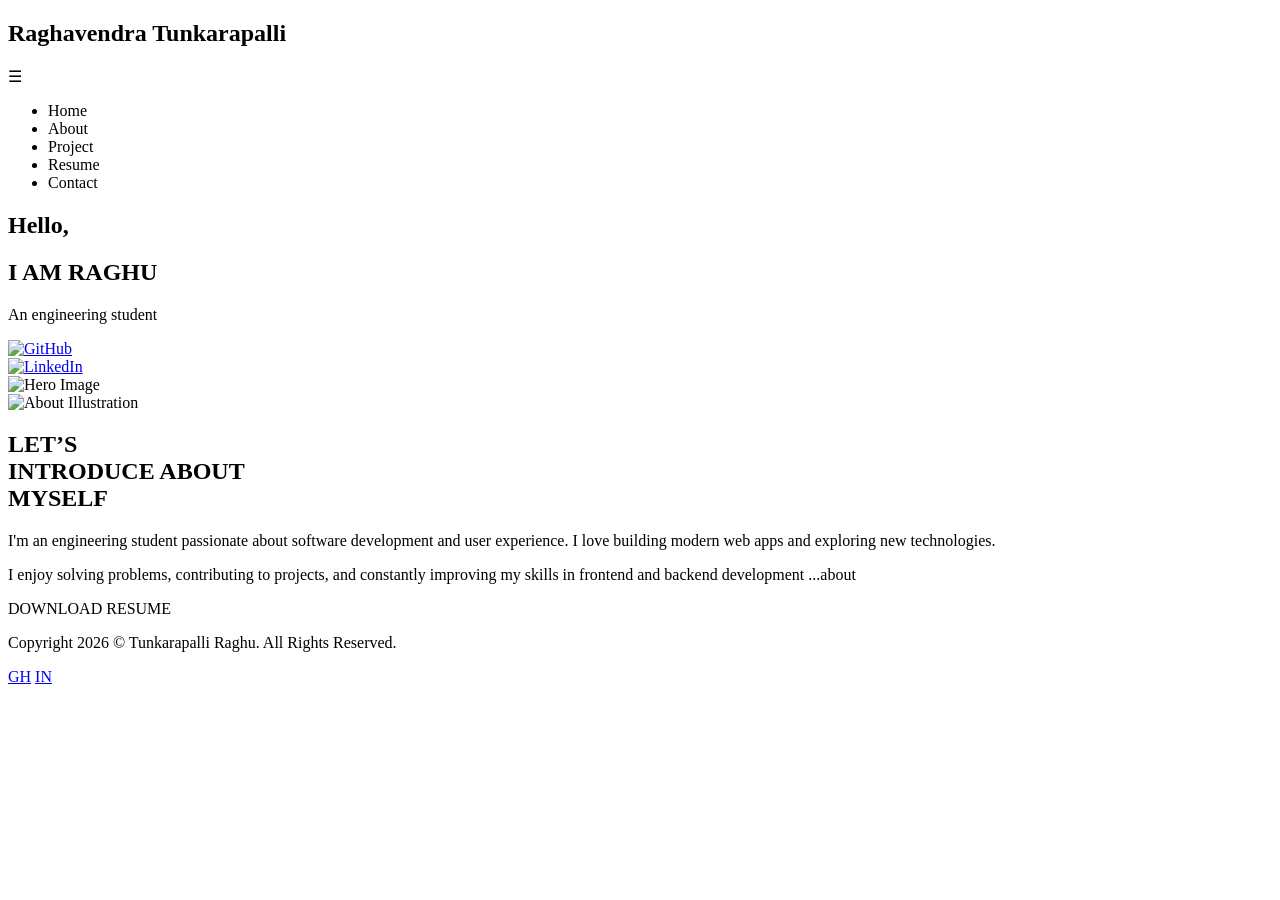
<file: src/main/resources/templates/index.html>
<!DOCTYPE html>
<html lang="en" xmlns:th="http://www.thymeleaf.org">
<head>
  <meta charset="UTF-8" />
  <meta name="viewport" content="width=device-width, initial-scale=1.0"/>
  <title>Portfolio</title>
  
   <link rel="icon" type="image/jpeg" th:href="@{/images/fevical.WEBP}" />
  <link rel="stylesheet" th:href="@{/css/style.css}" />
</head>
<body>

  <!-- Navigation Bar -->
  <nav class="navbar">
    <h2 class="navbar-title">Raghavendra Tunkarapalli</h2> <!-- Added title -->
    <div class="hamburger" id="hamburger">&#9776;</div>
    <ul class="nav-menu" id="nav-menu">
      <li><a th:href="@{/}" class="active">Home</a></li>
      <li><a th:href="@{/about}">About</a></li>
      <li><a th:href="@{/project}">Project</a></li>
      <li><a th:href="@{/resume}">Resume</a></li>
      <li><a th:href="@{/contact}">Contact</a></li>
    </ul>
  </nav>

  <!-- Hero Section -->
  <section id="home" class="main-section">
    <div class="hero-container">
      <div class="main-text">
        <h2>Hello,</h2>
        <h1>I AM RAGHU</h1>
        <p>An engineering student</p>
<div class="social-links-main">
  <div class="social-links1">
    <a href="https://github.com/raghavendra-tunkarapalli" target="_blank" aria-label="GitHub">
      <img th:src="@{/images/github.png}" alt="GitHub" class="github-icon">
    </a>
  </div>
  <div class="social-links2">
     <a href="https://www.linkedin.com/in/raghavendra-tunkarapalli/" target="_blank" aria-label="LinkedIn">
    <img th:src="@{/images/linkedin.webp}" alt="LinkedIn" class="linkedin-icon">
    </a>
  </div>
</div>

      </div>

      <!-- Updated hero image wrapper for blob effect -->
      <div class="hero-image-wrapper">
        <img th:src="@{/images/index-main-image.png}" alt="Hero Image" class="hero-image" />
      </div>
    </div>
  </section>

    <!-- About Section -->
  <section class="index-first-section">
    <div class="index-first-container">
      <div class="index-left">
        <img th:src="@{/images/index-image1.png}" alt="About Illustration" />
      </div>
      <div class="index-right">
        <h2>LET’S<br><span>INTRODUCE ABOUT<br>MYSELF</span></h2>
        <p>
          I'm an engineering student passionate about software development and user experience.
          I love building modern web apps and exploring new technologies.
        </p>
        <p>
          I enjoy solving problems, contributing to projects, and constantly improving my skills in frontend and backend development
          <a th:href="@{/about}">...about</a>
        </p>
        <a th:href="@{/RaghavendraTunkarapalli.pdf}" download class="btn-download">
          DOWNLOAD RESUME
        </a>
      </div>
    </div>
  </section>

<!-- footer section -->
  <div class="container">
  <footer class="footer">
    <p class="mb-0">
      Copyright 
      <script>document.write(new Date().getFullYear())</script> &copy; 
      <a th:href="@{/}" target="_blank">Tunkarapalli Raghu</a>. 
      All Rights Reserved.
    </p>
    <div class="social-links">
      <a href="https://github.com/raghavendra-tunkarapalli" class="link" aria-label="github" target="_blank">GH</a>
      <a href="https://www.linkedin.com/in/raghavendra-tunkarapalli/" class="link" aria-label="linkedin" target="_blank">IN</a>
    </div>
  </footer>
</div>


  <!-- Link to External JavaScript File -->
  <script th:src="@{/js/script.js}"></script>
</body>
</html>
</file>
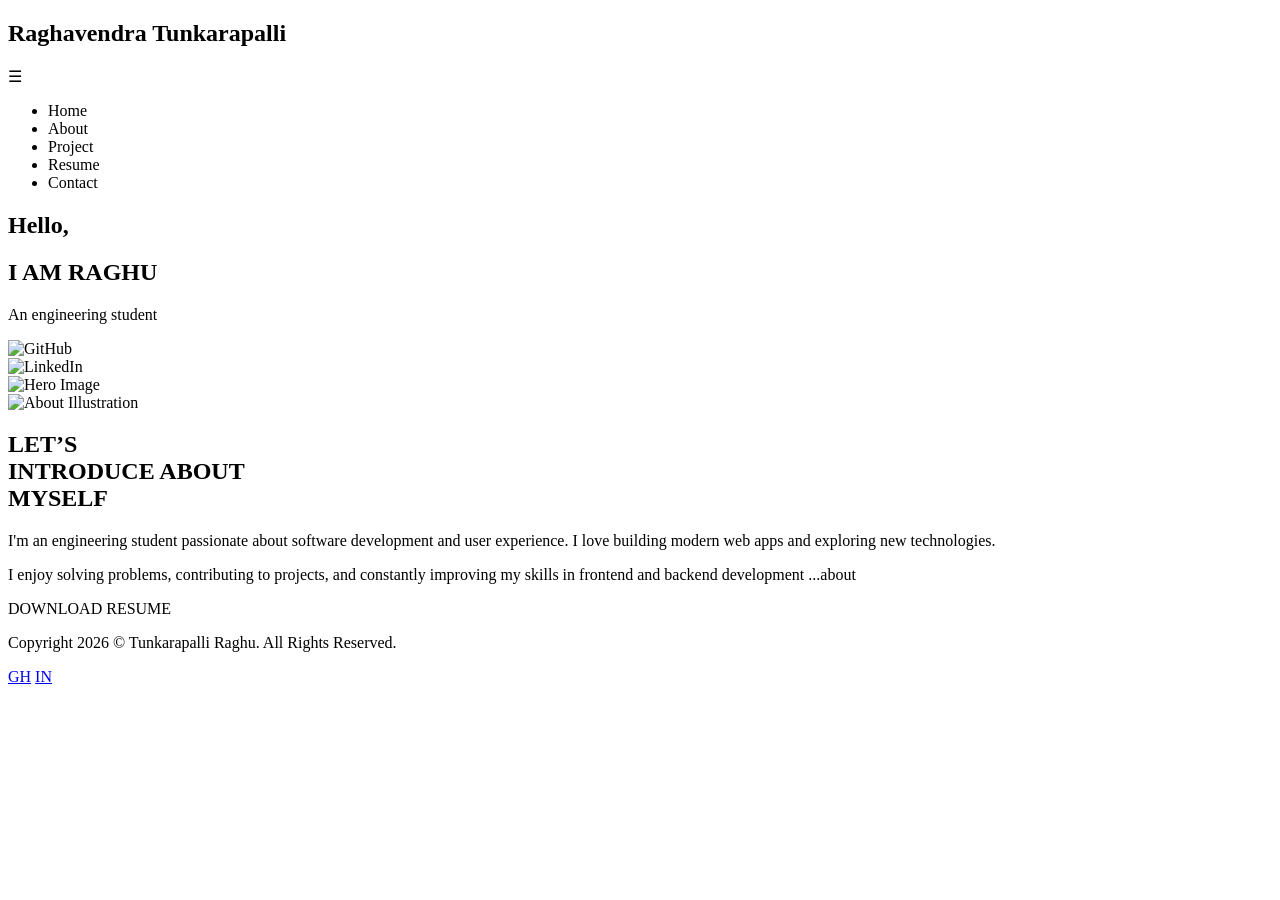
<file: OneDrive/Documents/myportfolio/src/main/resources/templates/index.html>
<!DOCTYPE html>
<html lang="en" xmlns:th="http://www.thymeleaf.org">
<head>
  <meta charset="UTF-8" />
  <meta name="viewport" content="width=device-width, initial-scale=1.0"/>
  <title>Portfolio</title>
  
   <link rel="icon" type="image/jpeg" th:href="@{/images/fevical.WEBP}" />
  <link rel="stylesheet" th:href="@{/css/style.css}" />
</head>
<body>

  <!-- Navigation Bar -->
  <nav class="navbar">
    <h2 class="navbar-title">Raghavendra Tunkarapalli</h2> <!-- Added title -->
    <div class="hamburger" id="hamburger">&#9776;</div>
    <ul class="nav-menu" id="nav-menu">
      <li><a th:href="@{/}" class="active">Home</a></li>
      <li><a th:href="@{/about}">About</a></li>
      <li><a th:href="@{/project}">Project</a></li>
      <li><a th:href="@{/resume}">Resume</a></li>
      <li><a th:href="@{/contact}">Contact</a></li>
    </ul>
  </nav>

  <!-- Hero Section -->
  <section id="home" class="main-section">
    <div class="hero-container">
      <div class="main-text">
        <h2>Hello,</h2>
        <h1>I AM RAGHU</h1>
        <p>An engineering student</p>
<div class="social-links-main">
  <div class="social-links1">
    <img th:src="@{/images/github.png}" alt="GitHub" class="github-icon">
  </div>
  <div class="social-links2">
    <img th:src="@{/images/linkedin.webp}" alt="LinkedIn" class="linkedin-icon">
  </div>
</div>

      </div>

      <!-- Updated hero image wrapper for blob effect -->
      <div class="hero-image-wrapper">
        <img th:src="@{/images/index-main-image.png}" alt="Hero Image" class="hero-image" />
      </div>
    </div>
  </section>

    <!-- About Section -->
  <section class="index-first-section">
    <div class="index-first-container">
      <div class="index-left">
        <img th:src="@{/images/index-image1.png}" alt="About Illustration" />
      </div>
      <div class="index-right">
        <h2>LET’S<br><span>INTRODUCE ABOUT<br>MYSELF</span></h2>
        <p>
          I'm an engineering student passionate about software development and user experience.
          I love building modern web apps and exploring new technologies.
        </p>
        <p>
          I enjoy solving problems, contributing to projects, and constantly improving my skills in frontend and backend development
          <a th:href="@{/about}">...about</a>
        </p>
        <a th:href="@{/RaghavendraTunkarapalli.pdf}" download class="btn-download">
          DOWNLOAD RESUME
        </a>
      </div>
    </div>
  </section>

<!-- footer section -->
  <div class="container">
  <footer class="footer">
    <p class="mb-0">
      Copyright 
      <script>document.write(new Date().getFullYear())</script> &copy; 
      <a th:href="@{/}" target="_blank">Tunkarapalli Raghu</a>. 
      All Rights Reserved.
    </p>
    <div class="social-links">
      <a href="https://github.com/raghavendra-tunkarapalli" class="link" aria-label="github" target="_blank">GH</a>
      <a href="https://www.linkedin.com/in/raghavendra-tunkarapalli/" class="link" aria-label="linkedin" target="_blank">IN</a>
    </div>
  </footer>
</div>


  <!-- Link to External JavaScript File -->
  <script th:src="@{/js/script.js}"></script>
</body>
</html>
</file>
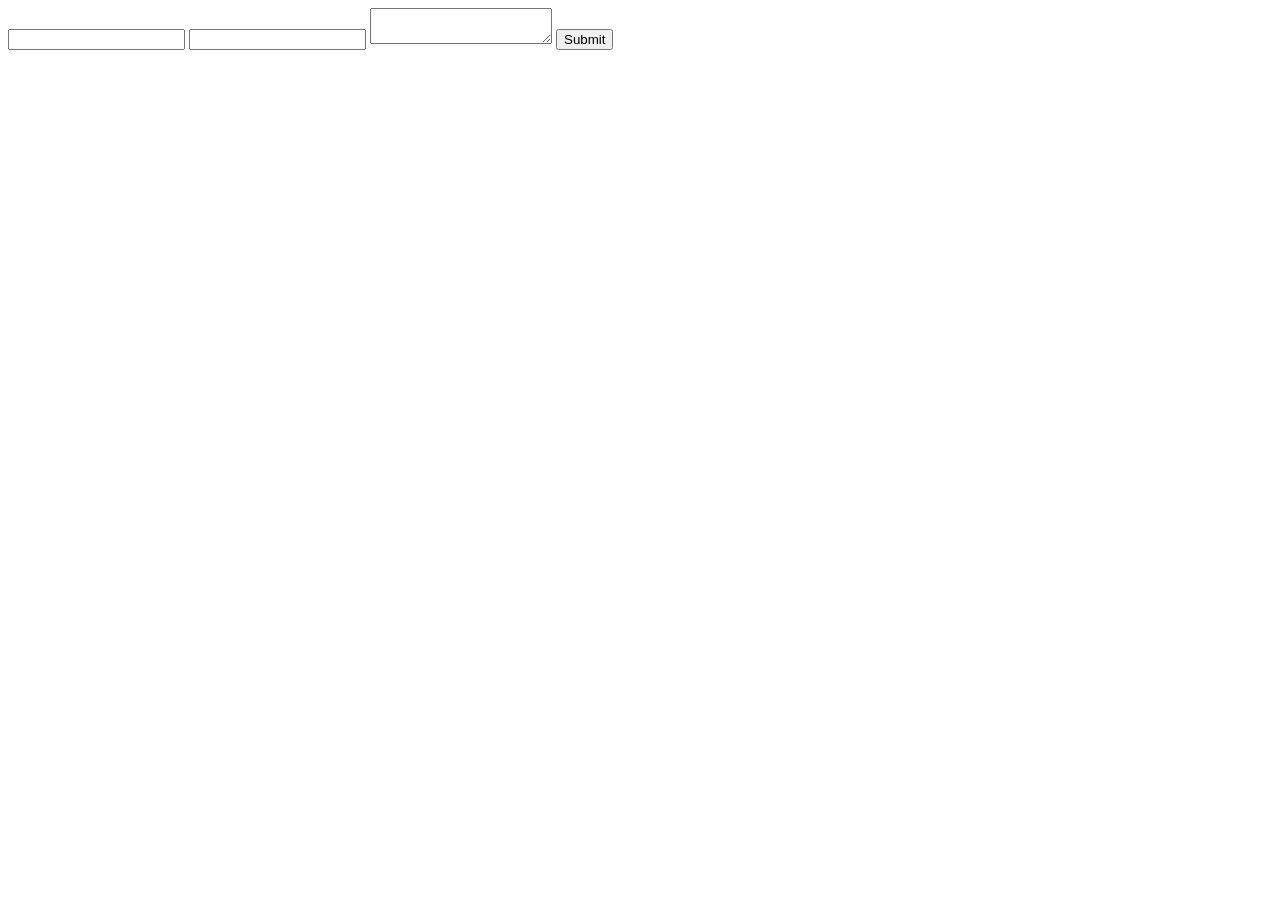
<file: frontend/public/contact.html>
<!DOCTYPE html>
<html lang="en">
<head>
  <meta charset="UTF-8">
  <title>Contact Form</title>
</head>
<body>
  <!-- Netlify static form crawler definition -->
  <form name="contact" method="POST" data-netlify="true" netlify-honeypot="bot-field" action="/success">
    <input type="hidden" name="form-name" value="contact" />
    <input type="hidden" name="bot-field" />
    <input type="text" name="name" />
    <input type="email" name="email" />
    <textarea name="message"></textarea>
    <button type="submit">Submit</button>
  </form>
</body>
</html>
</file>
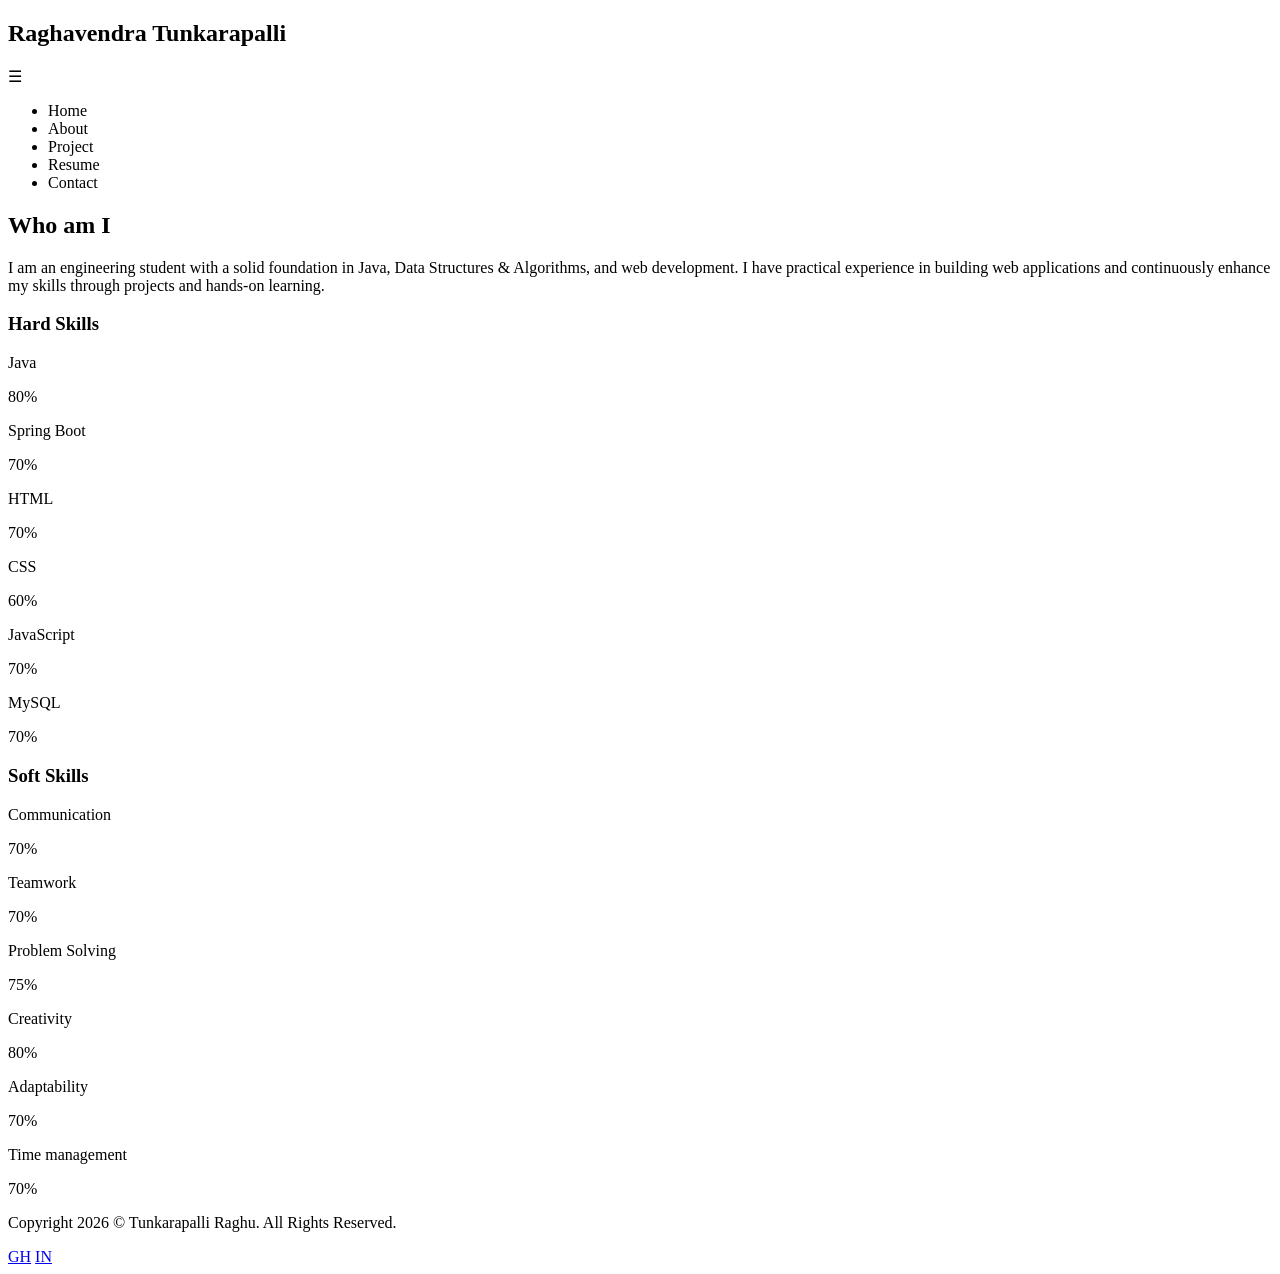
<file: src/main/resources/templates/about.html>
<!DOCTYPE html>
<html lang="en" xmlns:th="http://www.thymeleaf.org">
<head>
  <meta charset="UTF-8" />
  <meta name="viewport" content="width=device-width, initial-scale=1.0"/>
  <title>About</title>
  <link rel="icon" type="image/webp" th:href="@{/images/fevical.WEBP}" />
  <link rel="stylesheet" th:href="@{/css/style.css}" />
</head>
<body>

  <!-- Navigation Bar -->
  <!-- Navigation Bar -->
  <nav class="navbar">
    <h2 class="navbar-title">Raghavendra Tunkarapalli</h2> <!-- Added title -->
    <div class="hamburger" id="hamburger">&#9776;</div>
    <ul class="nav-menu" id="nav-menu">
      <li><a th:href="@{/}" class="active">Home</a></li>
      <li><a th:href="@{/about}">About</a></li>
      <li><a th:href="@{/project}">Project</a></li>
      <li><a th:href="@{/resume}">Resume</a></li>
      <li><a th:href="@{/contact}">Contact</a></li>
    </ul>
  </nav>


  <!-- About Section -->
  <section id="about-section" class="about-section">
    <div class="about-container">
      <h2>Who am I</h2>
        <p>
          I am an engineering student with a solid foundation in Java, Data Structures & Algorithms, and web development. I have practical experience in building web applications and continuously enhance my skills through projects and hands-on learning.
        </p>
        <div class="skills-section">
  <!-- Hard Skills (Left) -->
  <div class="hard-skill-container">
    <h3>Hard Skills</h3>
    <p class="hard-skill-name">Java</p>
    <div class="hard-skill-bar">
      <div class="hard-skill-fill" style="width: 80%;">
        <span class="hard-skill-percent">80%</span>
      </div>
    </div>

    <p class="hard-skill-name">Spring Boot</p>
    <div class="hard-skill-bar">
      <div class="hard-skill-fill" style="width: 70%;">
        <span class="hard-skill-percent">70%</span>
      </div>
    </div>

    <p class="hard-skill-name">HTML</p>
    <div class="hard-skill-bar">
      <div class="hard-skill-fill" style="width: 70%;">
        <span class="hard-skill-percent">70%</span>
      </div>
    </div>

    <p class="hard-skill-name">CSS</p>
    <div class="hard-skill-bar">
      <div class="hard-skill-fill" style="width: 60%;">
        <span class="hard-skill-percent">60%</span>
      </div>
    </div>

    <p class="hard-skill-name">JavaScript</p>
    <div class="hard-skill-bar">
      <div class="hard-skill-fill" style="width: 70%;">
        <span class="hard-skill-percent">70%</span>
      </div>
    </div>
    <p class="hard-skill-name">MySQL</p>
    <div class="hard-skill-bar">
      <div class="hard-skill-fill" style="width: 70%;">
        <span class="hard-skill-percent">70%</span>
      </div>
    </div>
  </div>

  <!-- Soft Skills (Right) -->
  <div class="soft-skill-container">
    <h3>Soft Skills</h3>
    <p class="soft-skill-name">Communication</p>
    <div class="soft-skill-bar">
      <div class="soft-skill-fill" style="width: 70%;">
        <span class="soft-skill-percent">70%</span>
      </div>
    </div>

    <p class="soft-skill-name">Teamwork</p>
    <div class="soft-skill-bar">
      <div class="soft-skill-fill" style="width: 70%;">
        <span class="soft-skill-percent">70%</span>
      </div>
    </div>

    <p class="soft-skill-name">Problem Solving</p>
    <div class="soft-skill-bar">
      <div class="soft-skill-fill" style="width: 75%;">
        <span class="soft-skill-percent">75%</span>
      </div>
    </div>

    <p class="soft-skill-name">Creativity</p>
    <div class="soft-skill-bar">
      <div class="soft-skill-fill" style="width: 80%;">
        <span class="soft-skill-percent">80%</span>
      </div>
    </div>

    <p class="soft-skill-name">Adaptability</p>
    <div class="soft-skill-bar">
      <div class="soft-skill-fill" style="width: 70%;">
        <span class="soft-skill-percent">70%</span>
      </div>
    </div>
    <p class="soft-skill-name">Time management</p>
    <div class="soft-skill-bar">
      <div class="soft-skill-fill" style="width: 70%;">
        <span class="soft-skill-percent">70%</span>
      </div>
    </div>
  </div>
</div>
    </div>
  </section>

  <!-- footer section -->
  <div class="container">
  <footer class="footer">
    <p class="mb-0">
      Copyright 
      <script>document.write(new Date().getFullYear())</script> &copy; 
      <a th:href="@{/}" target="_blank">Tunkarapalli Raghu</a>. 
      All Rights Reserved.
    </p>
    <div class="social-links">
      <a href="https://github.com/raghavendra-tunkarapalli" class="link" aria-label="github" target="_blank">GH</a>
      <a href="https://www.linkedin.com/in/raghavendra-tunkarapalli/" class="link" aria-label="linkedin" target="_blank">IN</a>
    </div>
  </footer>
</div>

  <script th:src="@{/js/script.js}"></script>
</body>
</html>
</file>
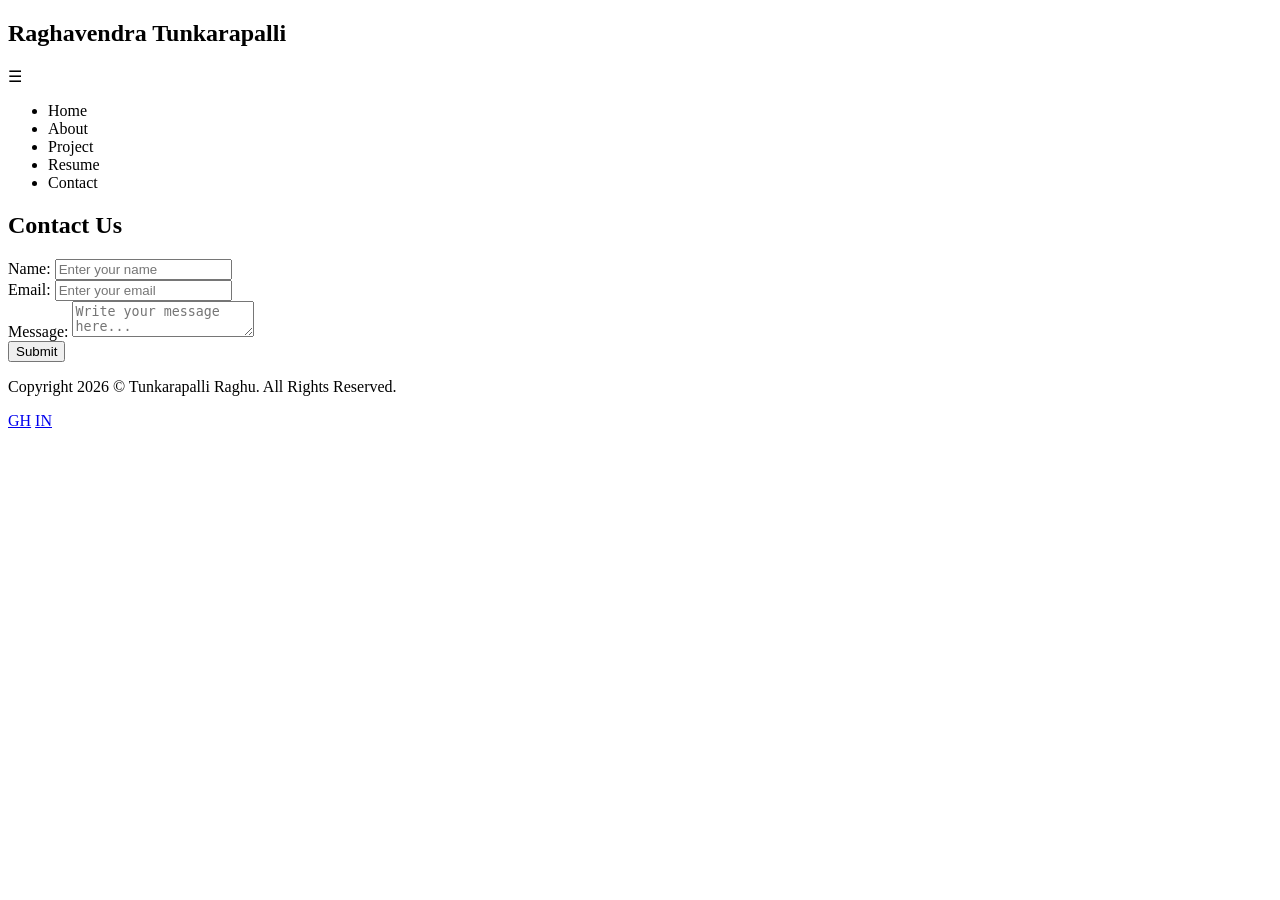
<file: src/main/resources/templates/contact.html>
<!DOCTYPE html>
<html lang="en" xmlns:th="http://www.thymeleaf.org">
<head>
  <meta charset="UTF-8" />
  <meta name="viewport" content="width=device-width, initial-scale=1.0"/>
  <title>Contact</title>
  
  <link rel="icon" type="image/jpeg" th:href="@{/images/fevical.WEBP}" />
  <link rel="stylesheet" th:href="@{/css/style.css}" />
</head>
<body>

  <!-- Navigation Bar -->
  <nav class="navbar">
    <h2 class="navbar-title">Raghavendra Tunkarapalli</h2> <!-- Added title -->
    <div class="hamburger" id="hamburger">&#9776;</div>
    <ul class="nav-menu" id="nav-menu">
      <li><a th:href="@{/}">Home</a></li>
      <li><a th:href="@{/about}">About</a></li>
      <li><a th:href="@{/project}">Project</a></li>
      <li><a th:href="@{/resume}">Resume</a></li>
      <li><a th:href="@{/contact}" class="active">Contact</a></li>
    </ul>
  </nav>

  <!-- Contact Section -->
  <section id="contact" class="about-section">
    <div class="form-container">
      <h2>Contact Us</h2>

      <!-- Bind form to Contact object -->
      <form th:action="@{/submit}" th:object="${contact}" method="post">

          <div class="form-group">
              <label for="name">Name:</label>
              <input type="text" id="name" th:field="*{name}" placeholder="Enter your name" required>
          </div>

          <div class="form-group">
              <label for="email">Email:</label>
              <input type="email" id="email" th:field="*{email}" placeholder="Enter your email" required>
          </div>

          <div class="form-group">
              <label for="message">Message:</label>
              <textarea id="message" th:field="*{message}" placeholder="Write your message here..." required></textarea>
          </div>

          <button type="submit" class="btn">Submit</button>
      </form>
    </div>
  </section>

  <!-- footer section -->
  <div class="container">
  <footer class="footer">
    <p class="mb-0">
      Copyright 
      <script>document.write(new Date().getFullYear())</script> &copy; 
      <a th:href="@{/}" target="_blank">Tunkarapalli Raghu</a>. 
      All Rights Reserved.
    </p>
    <div class="social-links">
      <a href="https://github.com/raghavendra-tunkarapalli" class="link" aria-label="github" target="_blank">GH</a>
      <a href="https://www.linkedin.com/in/raghavendra-tunkarapalli/" class="link" aria-label="linkedin" target="_blank">IN</a>
    </div>
  </footer>
</div>

  <script th:src="@{/js/script.js}"></script>
</body>
</html>
</file>
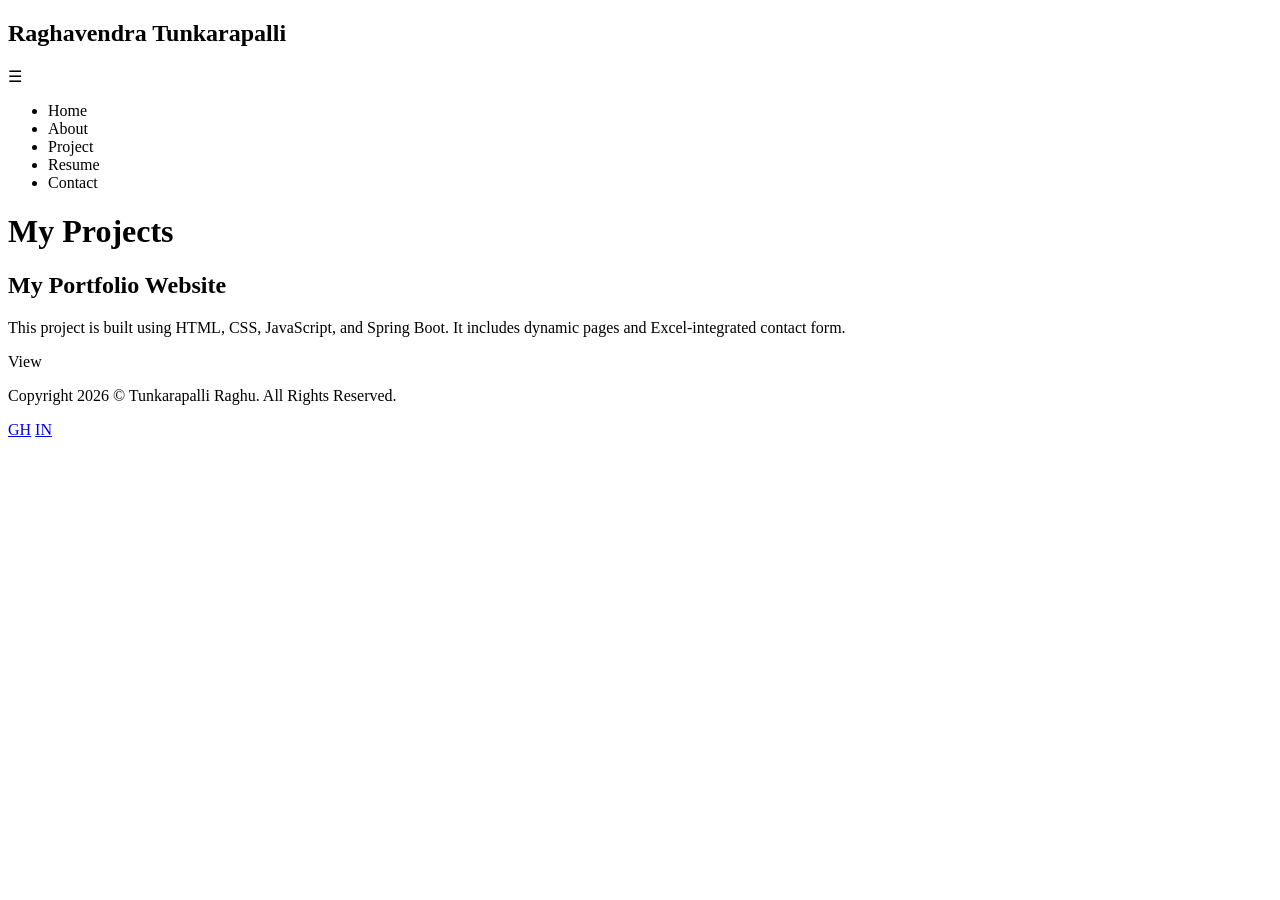
<file: src/main/resources/templates/project.html>
<!DOCTYPE html>
<html lang="en" xmlns:th="http://www.thymeleaf.org">
<head>
  <meta charset="UTF-8" />
  <meta name="viewport" content="width=device-width, initial-scale=1.0"/>
  <title>Project</title>
  <link rel="icon" type="image/jpeg" th:href="@{/images/fevical.WEBP}" />
  <link rel="stylesheet" th:href="@{/css/style.css}" />
</head>
<body>

  <!-- Navigation Bar -->
  <nav class="navbar">
    <h2 class="navbar-title">Raghavendra Tunkarapalli</h2> <!-- Added title -->
    <div class="hamburger" id="hamburger">&#9776;</div>
    <ul class="nav-menu" id="nav-menu">
      <li><a th:href="@{/}" class="active">Home</a></li>
      <li><a th:href="@{/about}">About</a></li>
      <li><a th:href="@{/project}">Project</a></li>
      <li><a th:href="@{/resume}">Resume</a></li>
      <li><a th:href="@{/contact}">Contact</a></li>
    </ul>
  </nav>

  <!-- Project Section -->
  <!--  Main Section Title -->
  <h1 class="project-heading">My Projects</h1>

<!-- 📦 Project Card -->
<div class="project-card">
  <h2>My Portfolio Website</h2>
  <p>This project is built using HTML, CSS, JavaScript, and Spring Boot. It includes dynamic pages and Excel-integrated contact form.</p>
  <a th:href="@{ / }" class="btn">View</a>
</div>

<!-- footer section -->
  <div class="container">
  <footer class="footer">
    <p class="mb-0">
      Copyright 
      <script>document.write(new Date().getFullYear())</script> &copy; 
      <a th:href="@{/}" target="_blank">Tunkarapalli Raghu</a>. 
      All Rights Reserved.
    </p>
    <div class="social-links">
      <a href="https://github.com/raghavendra-tunkarapalli" class="link" aria-label="github" target="_blank">GH</a>
      <a href="https://www.linkedin.com/in/raghavendra-tunkarapalli/" class="link" aria-label="linkedin" target="_blank">IN</a>
    </div>
  </footer>
</div>

  <script th:src="@{/js/script.js}"></script>
</body>
</html>
</file>
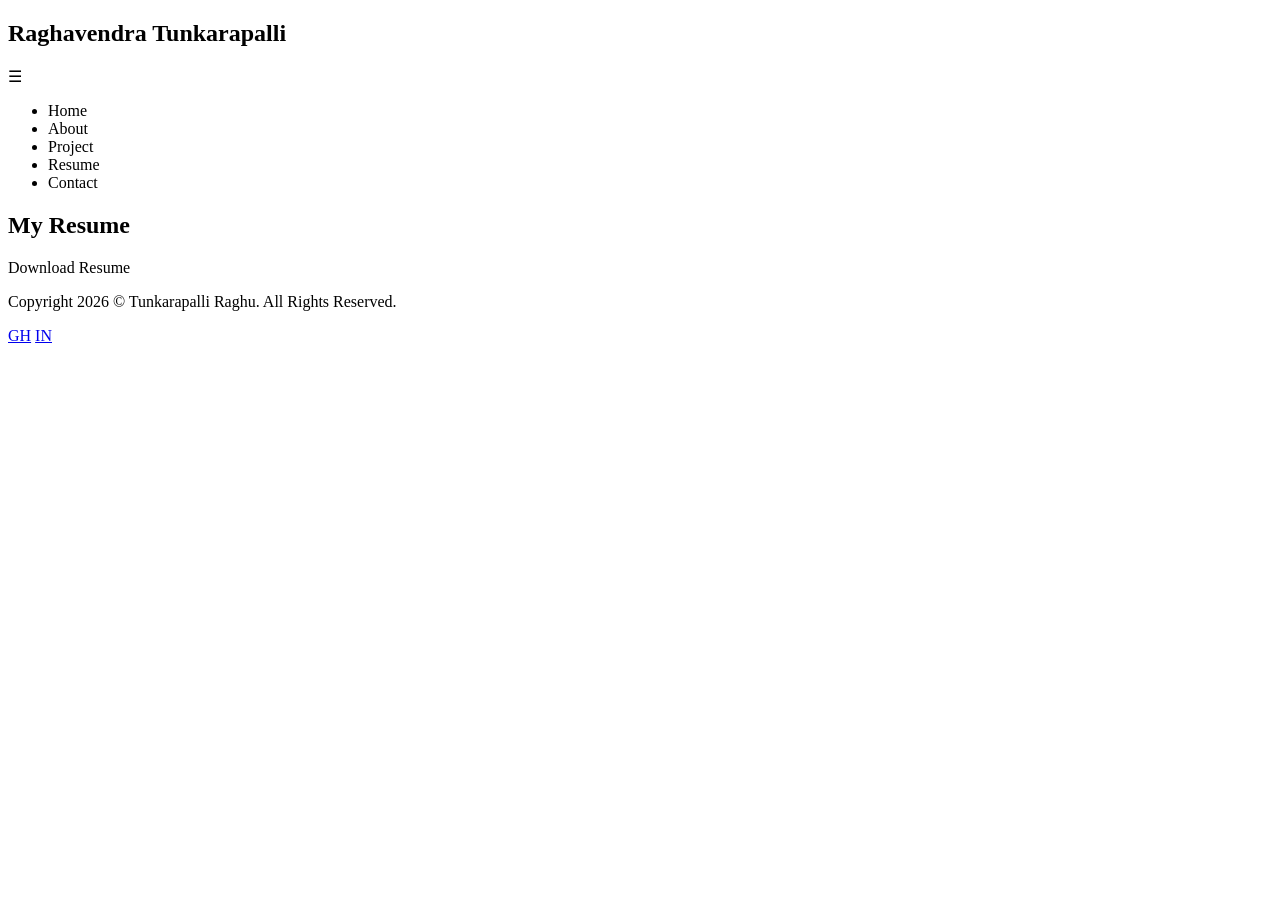
<file: src/main/resources/templates/resume.html>
<!DOCTYPE html>
<html lang="en" xmlns:th="http://www.thymeleaf.org">
<head>
  <meta charset="UTF-8" />
  <meta name="viewport" content="width=device-width, initial-scale=1.0"/>
  <title>Resume</title>
  <link rel="icon" type="image/jpeg" th:href="@{/images/fevical.WEBP}" />
  <link rel="stylesheet" th:href="@{/css/style.css}" />
</head>
<body>

  <!-- Navigation Bar -->
  <nav class="navbar">
    <h2 class="navbar-title">Raghavendra Tunkarapalli</h2> <!-- Added title -->
    <div class="hamburger" id="hamburger">&#9776;</div>
    <ul class="nav-menu" id="nav-menu">
      <li><a th:href="@{/}" class="active">Home</a></li>
      <li><a th:href="@{/about}">About</a></li>
      <li><a th:href="@{/project}">Project</a></li>
      <li><a th:href="@{/resume}">Resume</a></li>
      <li><a th:href="@{/contact}">Contact</a></li>
    </ul>
  </nav>

  <!-- Resume Content -->
  <section class="resume-section">
    <div class="resume-container">
      <h1>My Resume</h1>
      <a th:href="@{/RaghavendraTunkarapalli.pdf}" download class="download-btn">Download Resume</a>
    </div>
  </section>

<!-- footer section -->
  <div class="container">
  <footer class="footer">
    <p class="mb-0">
      Copyright 
      <script>document.write(new Date().getFullYear())</script> &copy; 
      <a th:href="@{/}" target="_blank">Tunkarapalli Raghu</a>. 
      All Rights Reserved.
    </p>
    <div class="social-links">
      <a href="https://github.com/raghavendra-tunkarapalli" class="link" aria-label="github" target="_blank">GH</a>
      <a href="https://www.linkedin.com/in/raghavendra-tunkarapalli/" class="link" aria-label="linkedin" target="_blank">IN</a>
    </div>
  </footer>
</div>

  <!-- External JavaScript -->
  <script th:src="@{/js/script.js}"></script>
</body>
</html>
</file>
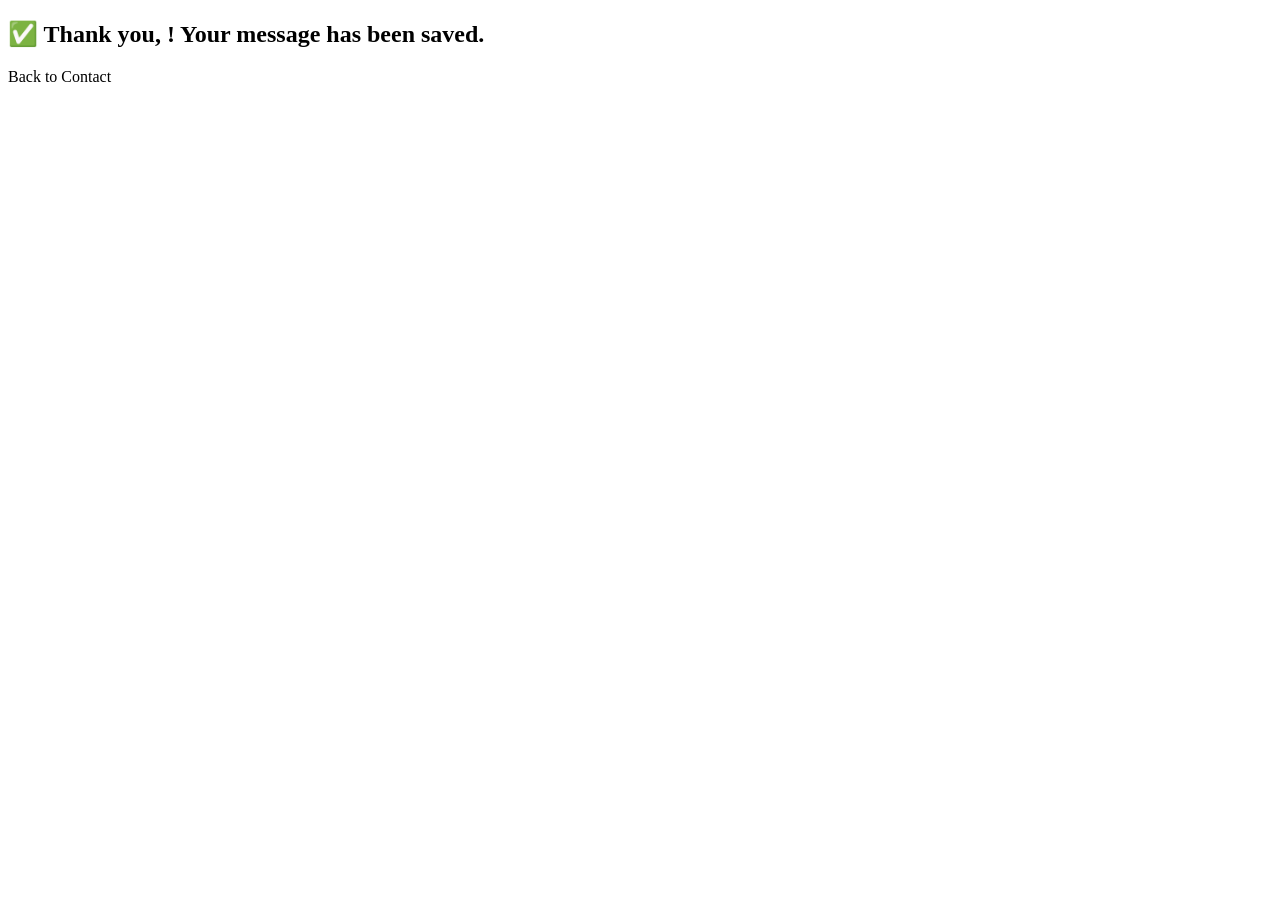
<file: src/main/resources/templates/success.html>
<!DOCTYPE html>
<html xmlns:th="http://www.thymeleaf.org">
<head>
    <title>Success</title>
</head>
<body>
    <h2>✅ Thank you, <span th:text="${name}"></span>! Your message has been saved.</h2>

    <!-- Back button to contact page -->
    <a th:href="@{/contact}">Back to Contact</a>
</body>
</html>
</file>
